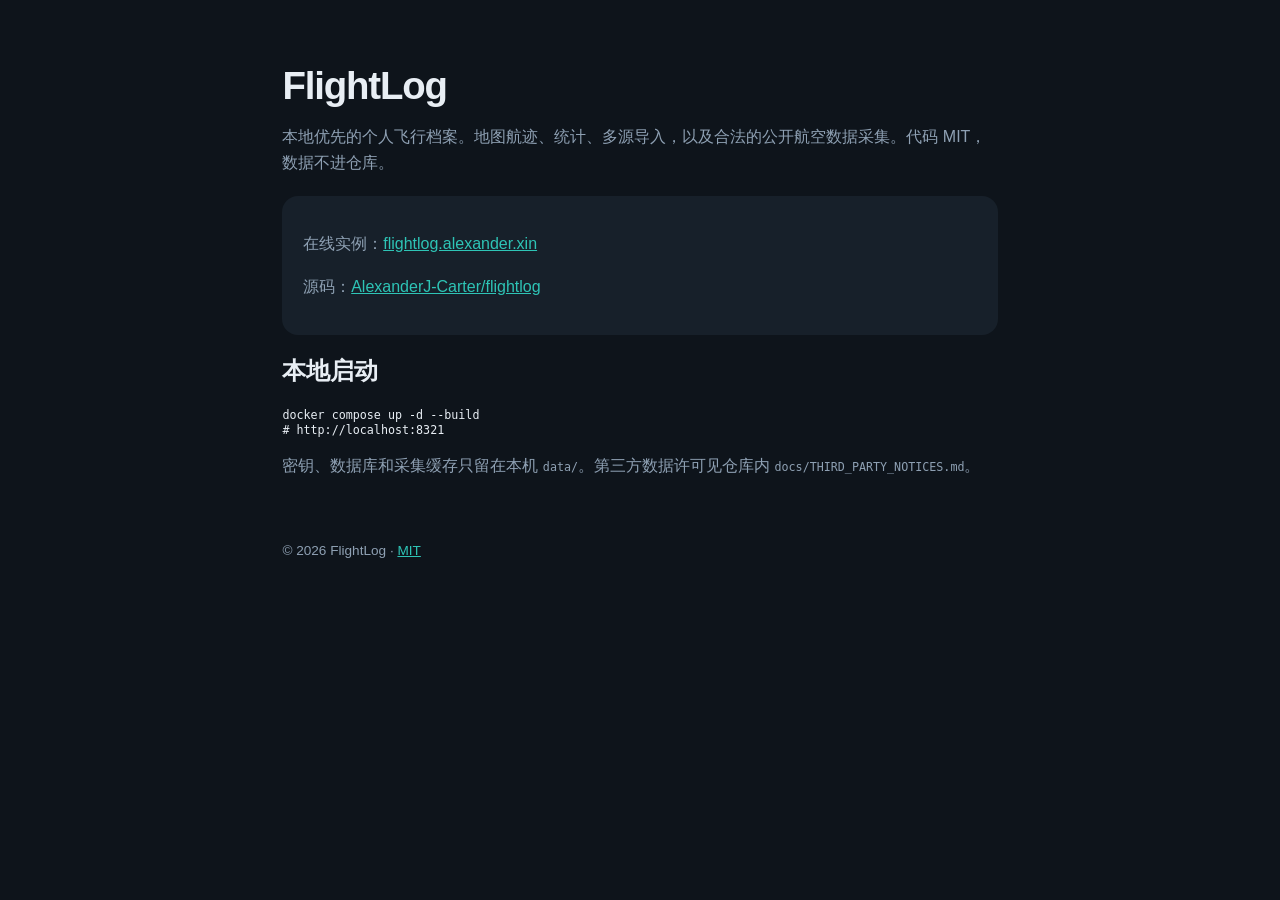
<file: site/index.html>
<!DOCTYPE html>
<html lang="zh-CN">
<head>
<meta charset="UTF-8">
<meta name="viewport" content="width=device-width,initial-scale=1">
<title>FlightLog · 个人飞行档案</title>
<meta name="description" content="本地优先的个人飞行档案：地图、统计、多源导入、合法公开数据采集。MIT 许可。">
<style>
  :root { color-scheme: dark; --bg:#0e141b; --card:#17202a; --text:#e8eef4; --muted:#8ea0b3; --accent:#2ec4b6; }
  * { box-sizing: border-box }
  body { margin:0; font-family: "Segoe UI", "PingFang SC", sans-serif; background:var(--bg); color:var(--text); }
  main { max-width: 760px; margin: 0 auto; padding: 4rem 1.4rem 3rem; }
  h1 { font-size: 2.4rem; letter-spacing: -0.03em; margin: 0 0 .4rem; }
  p { line-height: 1.65; color: var(--muted); }
  a { color: var(--accent); }
  .card { background: var(--card); border-radius: 16px; padding: 1.2rem 1.3rem; margin: 1.2rem 0; }
  code { font-size: .9em }
  footer { max-width: 760px; margin: 0 auto; padding: 0 1.4rem 3rem; color: var(--muted); font-size: .85rem; }
</style>
</head>
<body>
<main>
  <h1>FlightLog</h1>
  <p>本地优先的个人飞行档案。地图航迹、统计、多源导入，以及合法的公开航空数据采集。代码 MIT，数据不进仓库。</p>
  <div class="card">
    <p>在线实例：<a href="https://flightlog.alexander.xin">flightlog.alexander.xin</a></p>
    <p>源码：<a href="https://github.com/AlexanderJ-Carter/flightlog">AlexanderJ-Carter/flightlog</a></p>
  </div>
  <h2>本地启动</h2>
  <pre><code>docker compose up -d --build
# http://localhost:8321</code></pre>
  <p>密钥、数据库和采集缓存只留在本机 <code>data/</code>。第三方数据许可见仓库内 <code>docs/THIRD_PARTY_NOTICES.md</code>。</p>
</main>
<footer>© 2026 FlightLog · <a href="https://github.com/AlexanderJ-Carter/flightlog/blob/main/LICENSE">MIT</a></footer>
</body>
</html>
</file>
